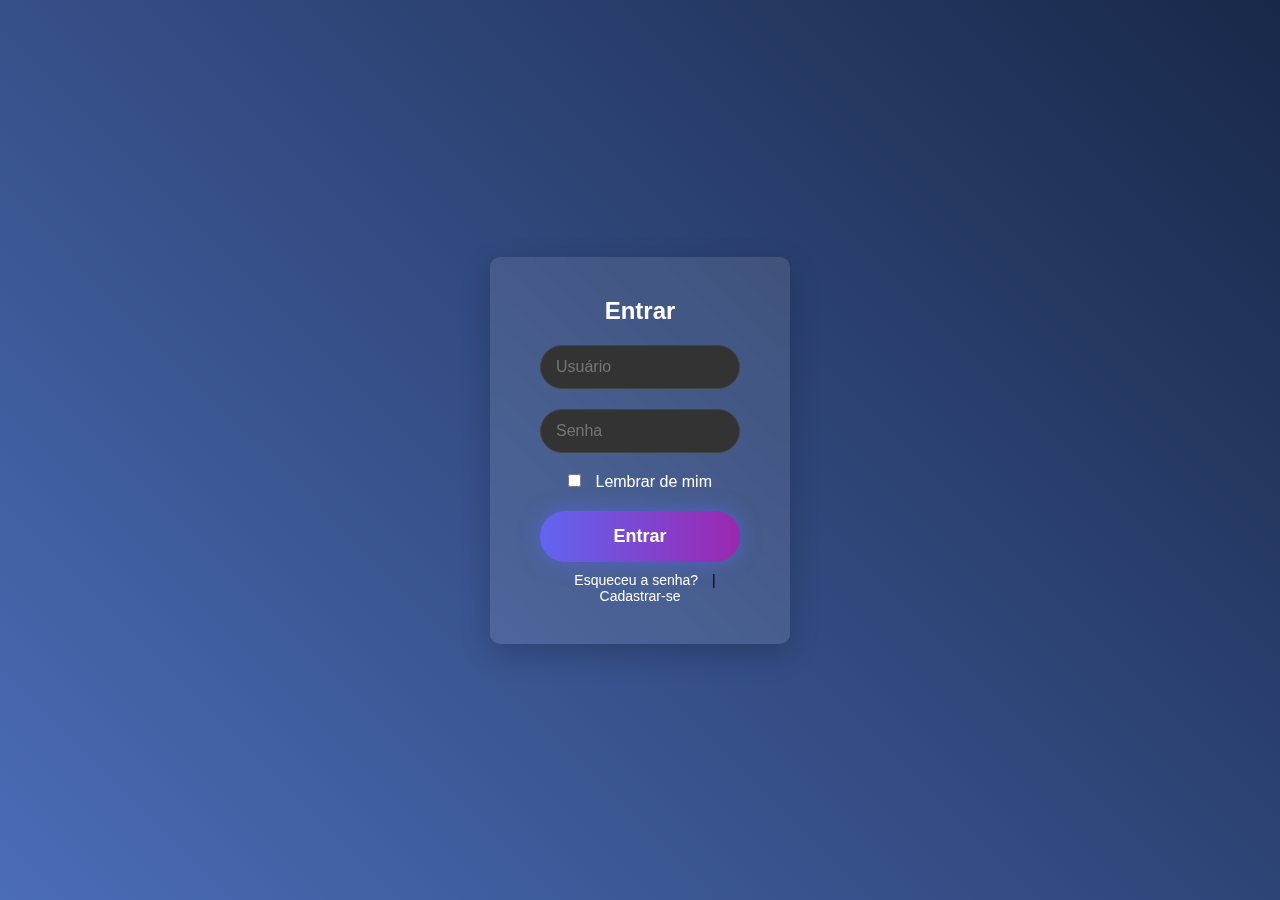
<file: login2.html>
<!DOCTYPE html>
<html lang="pt-br">
<head>
  <meta charset="UTF-8">
  <meta name="viewport" content="width=device-width, initial-scale=1.0">
  <title>Login - Moderno e Elegante</title>
  <link rel="stylesheet" href="css/l.css">
</head>
<body>
  <div class="login-container">
    <div class="login-box">
      <h2>Entrar</h2>
      <form action="#" method="POST">
        <div class="textbox">
          <input type="text" placeholder="Usuário" name="username" required>
        </div>
        <div class="textbox">
          <input type="password" placeholder="Senha" name="password" required>
        </div>
        <div class="remember">
          <label>
            <input type="checkbox"> Lembrar de mim
          </label>
        </div>
        <button type="submit" class="btn-login">Entrar</button>
        <div class="links">
          <a href="#">Esqueceu a senha?</a> | <a href="#">Cadastrar-se</a>
        </div>
      </form>
    </div>
  </div>
</body>
</html>
</file>
<file: css/l.css>
/* Resetando estilos padrão */
* {
  margin: 0;
  padding: 0;
  box-sizing: border-box;
}

/* Fundo de página */
body {
  font-family: Arial, sans-serif;
  background: linear-gradient(45deg, #4b6cb7, #182848);
  height: 100vh;
  display: flex;
  justify-content: center;
  align-items: center;
  overflow: hidden;
}

/* Container do login */
.login-container {
  display: flex;
  justify-content: center;
  align-items: center;
  width: 100%;
  height: 100%;
}

/* Caixa de login */
.login-box {
  background-color: rgba(255, 255, 255, 0.1);
  padding: 40px 50px;
  border-radius: 10px;
  box-shadow: 0 10px 30px rgba(0, 0, 0, 0.2);
  backdrop-filter: blur(10px);
  text-align: center;
  width: 300px;
}

h2 {
  color: #fff;
  margin-bottom: 20px;
  font-size: 24px;
}

/* Estilo dos campos de input */
.textbox {
  margin-bottom: 20px;
}

.textbox input {
  width: 100%;
  padding: 12px 15px;
  background-color: #333;
  border: 1px solid #444;
  border-radius: 25px;
  color: #fff;
  font-size: 16px;
  transition: background-color 0.3s ease;
}

.textbox input:focus {
  background-color: #555;
  outline: none;
}

/* Estilo do botão de login */
.btn-login {
  width: 100%;
  padding: 15px;
  background: linear-gradient(90deg, #6165f1, #9c27b0);
  color: #fff;
  border: none;
  border-radius: 25px;
  cursor: pointer;
  font-size: 18px;
  font-weight: bold;
  transition: all 0.3s ease;
  box-shadow: 0 0 20px rgba(97, 101, 241, 0.6);
}

.btn-login:hover {
  transform: scale(1.05);
  background: linear-gradient(90deg, #9c27b0, #6165f1);
  box-shadow: 0 0 40px rgba(97, 101, 241, 1);
}

/* Estilo da opção "Lembrar de mim" */
.remember {
  color: #fff;
  margin-bottom: 20px;
}

.remember input {
  margin-right: 10px;
}

/* Links */
.links {
  margin-top: 10px;
  font-size: 14px;
}

.links a {
  color: #fff;
  text-decoration: none;
  padding: 5px 10px;
  border-radius: 25px;
  transition: background-color 0.3s ease;
}

.links a:hover {
  background-color: #6165f1;
  color: #fff;
}
</file>
